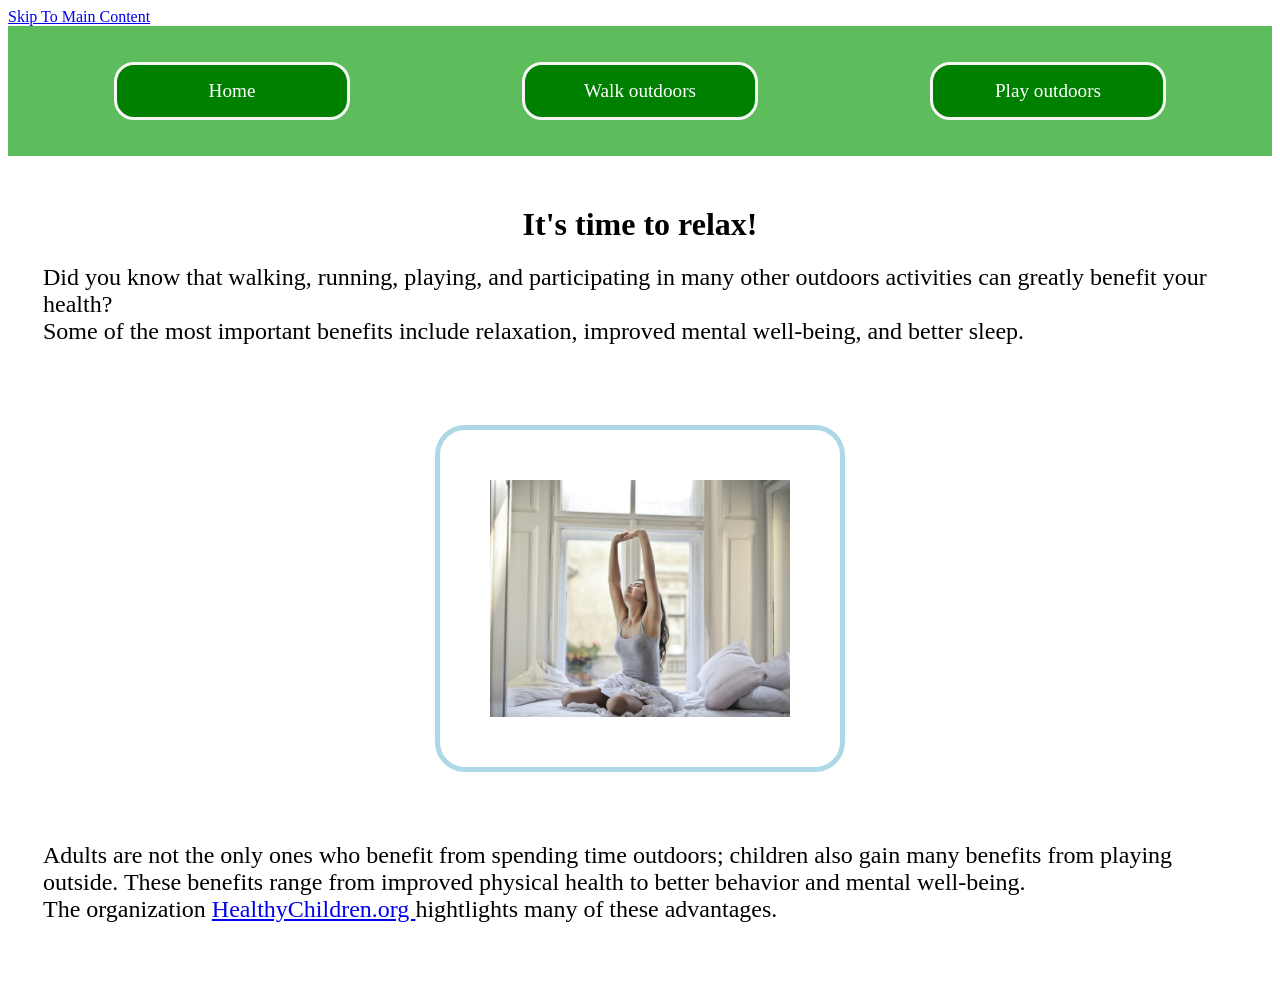
<file: index.html>
<!DOCTYPE html>
<html lang="en">
<head>
    <meta charset="UTF-8">
    <meta name="viewport" content="width=device-width, initial-scale=1.0">
    <title>Time To Relax</title>
    <link rel="stylesheet" href="css/style.css">
</head>
<body>
    <a href="#main_content">Skip To Main Content</a>
    <header>
        <nav class="nav">
            <a href="index.html">Home</a>
            <a href="walk.html">Walk outdoors</a>
            <a href="play.html">Play outdoors</a>
        </nav>
        <h1>It's time to relax! </h1>
    </header>
    <main id="main_content">
        <div>
            <p>
                Did you know that walking, running, playing, and participating in many other outdoors activities can greatly benefit your health? <br>Some of the most important benefits include relaxation, improved mental well-being, and better sleep.
 
            <br>

            </p>
            

        </div>
        

        <div class="index">
            <figure>
                <img src="images/woman-in-bed.jpg" alt="Woman sitting on white bed while strectching after waking up in the morning">
                   
    
            </figure>
        </div>
            
        
    </main>

    <footer>
        <div>
            <p>
                Adults are not the only ones who benefit from spending time outdoors; children also gain many benefits from playing outside. These benefits range from improved physical health to better behavior and mental well-being. <br>The organization <a href="https://www.healthychildren.org/English/family-life/power-of-play/Pages/playing-outside-why-its-important-for-kids.aspx">HealthyChildren.org </a>  hightlights many of these advantages.  
            </p>

        </div>
        
    </footer>
</body>

</html>
</file>
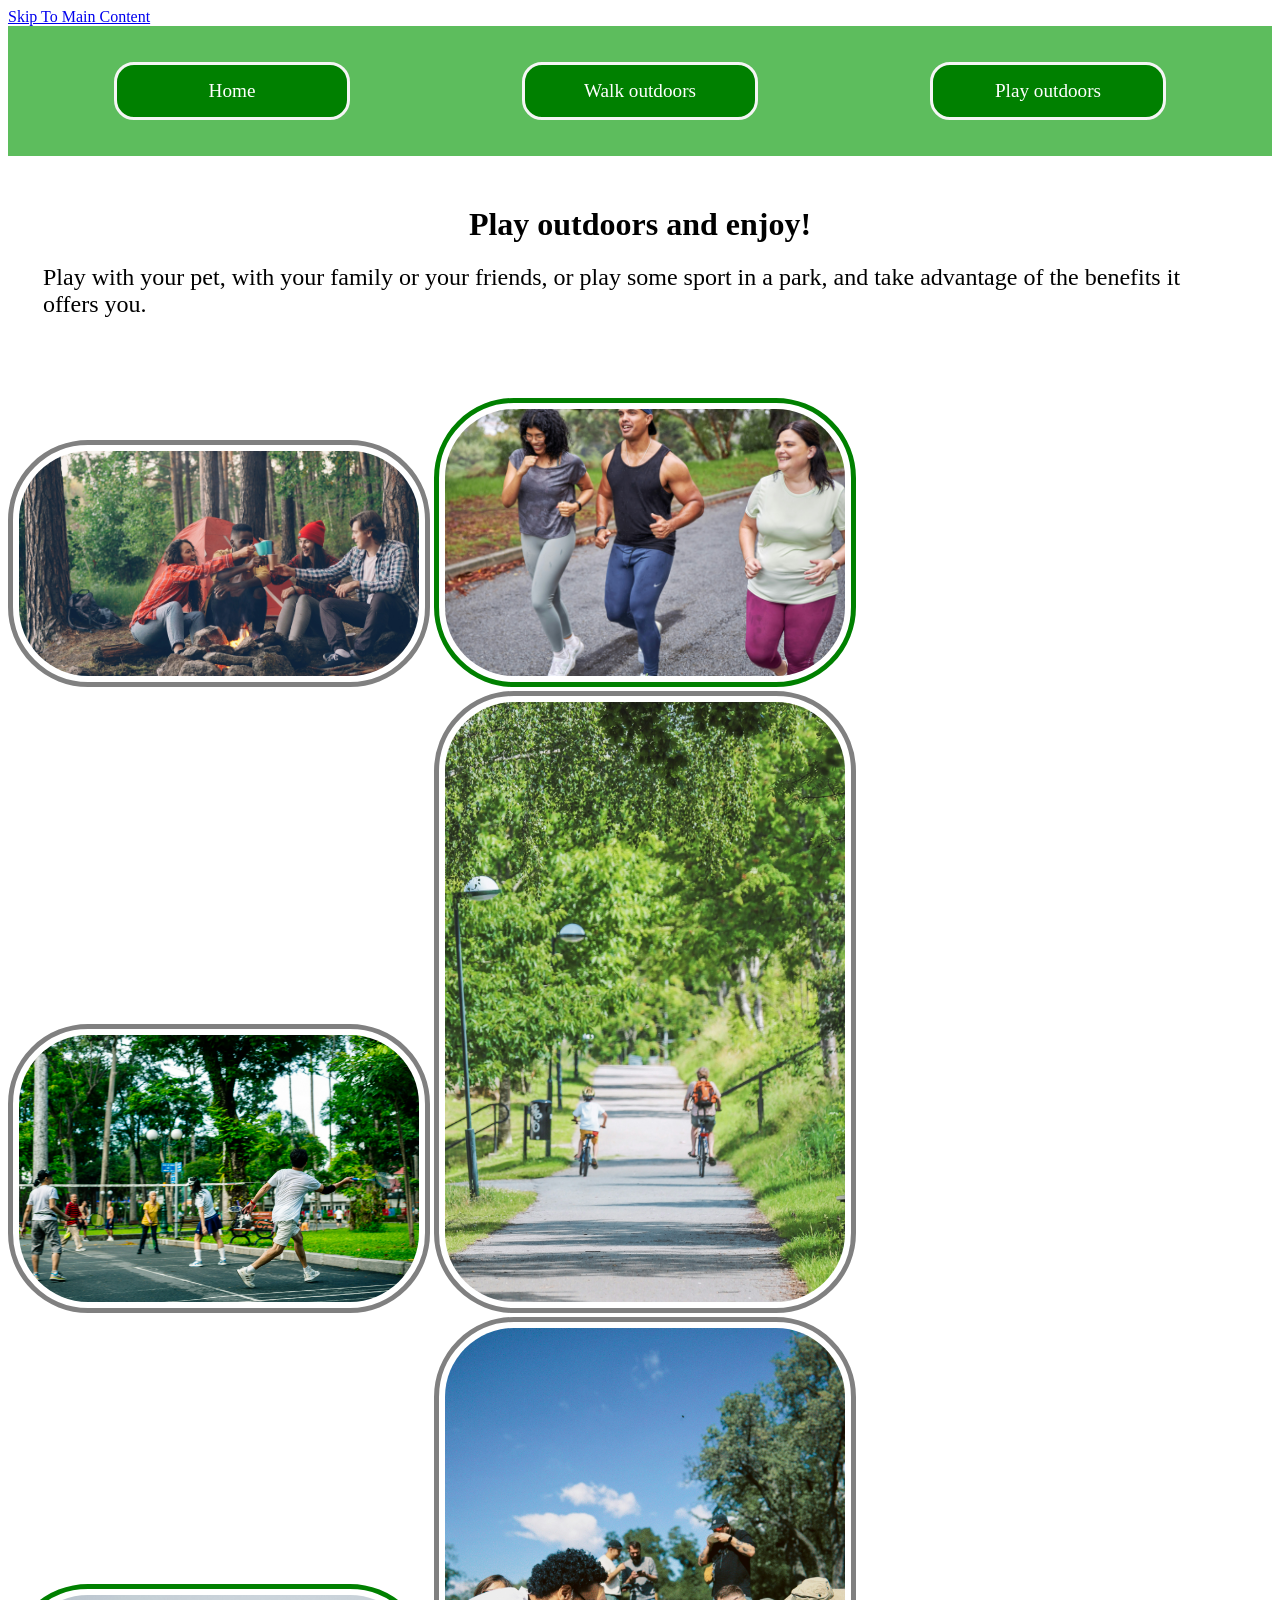
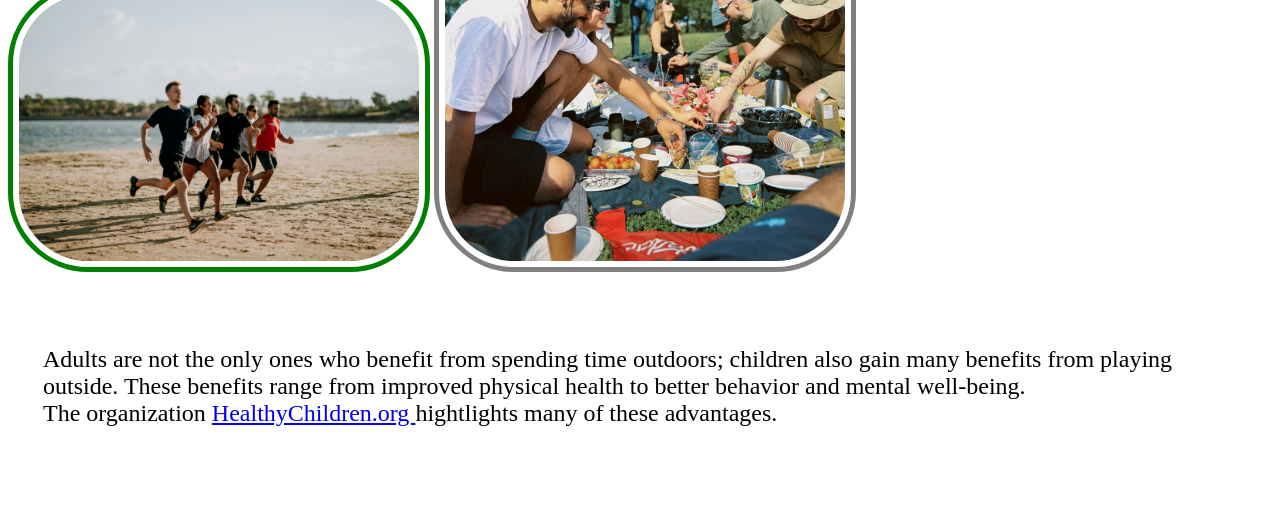
<file: play.html>
<!DOCTYPE html>
<html lang="en">
<head>
    <meta charset="UTF-8">
    <meta name="viewport" content="width=device-width, initial-scale=1.0">
    <title>Time To Relax</title>
    <link rel="stylesheet" href="css/style.css">
</head>
<body>
    <a href="#main_content">Skip To Main Content</a>
    <header>
        <nav class="nav">
            <a href="index.html">Home</a>
            <a href="walk.html">Walk outdoors</a>
            <a href="play.html">Play outdoors</a>
        </nav>
        <h1>Play outdoors and enjoy!</h1>
    </header>
    <main id="main_content">
        <nav>
            <p>
                Play with your pet, with your family or your friends, or play some sport in a park, and take advantage of the benefits it offers you.
        
            </p>
        </nav>
        
        <div class="play">
            
                 <img src="images/people-in-the-forest.jpg" width="400px" alt="People with hot drinks then drinking sitting around fire in forest near tent.">
                 <img src="images/people-running.jpg" width="400px" alt="People running.">
                 <img src="images/people-playing-basketball.jpg" width="400px" alt="People playing basketball.">
                 <img src="images/people-do-cycling.jpg" width="400px" alt="A parent and a child cycling in a park.">
                 <img src="images/people-at-the-beach.jpg" width="400px" alt="People running at the beach."> 
                 <img src="images/people-picnic.jpg" width="400px" alt="People are having a picnic at the park.">
              
        
           
    
            
        </div>
    </main>
    <footer>
        <div>
            <p>
                Adults are not the only ones who benefit from spending time outdoors; children also gain many benefits from playing outside. These benefits range from improved physical health to better behavior and mental well-being. <br>The organization <a href="https://www.healthychildren.org/English/family-life/power-of-play/Pages/playing-outside-why-its-important-for-kids.aspx">HealthyChildren.org </a>  hightlights many of these advantages. 
            </p>
        </div>
         
    </footer>


     
</body>
</html>
</file>
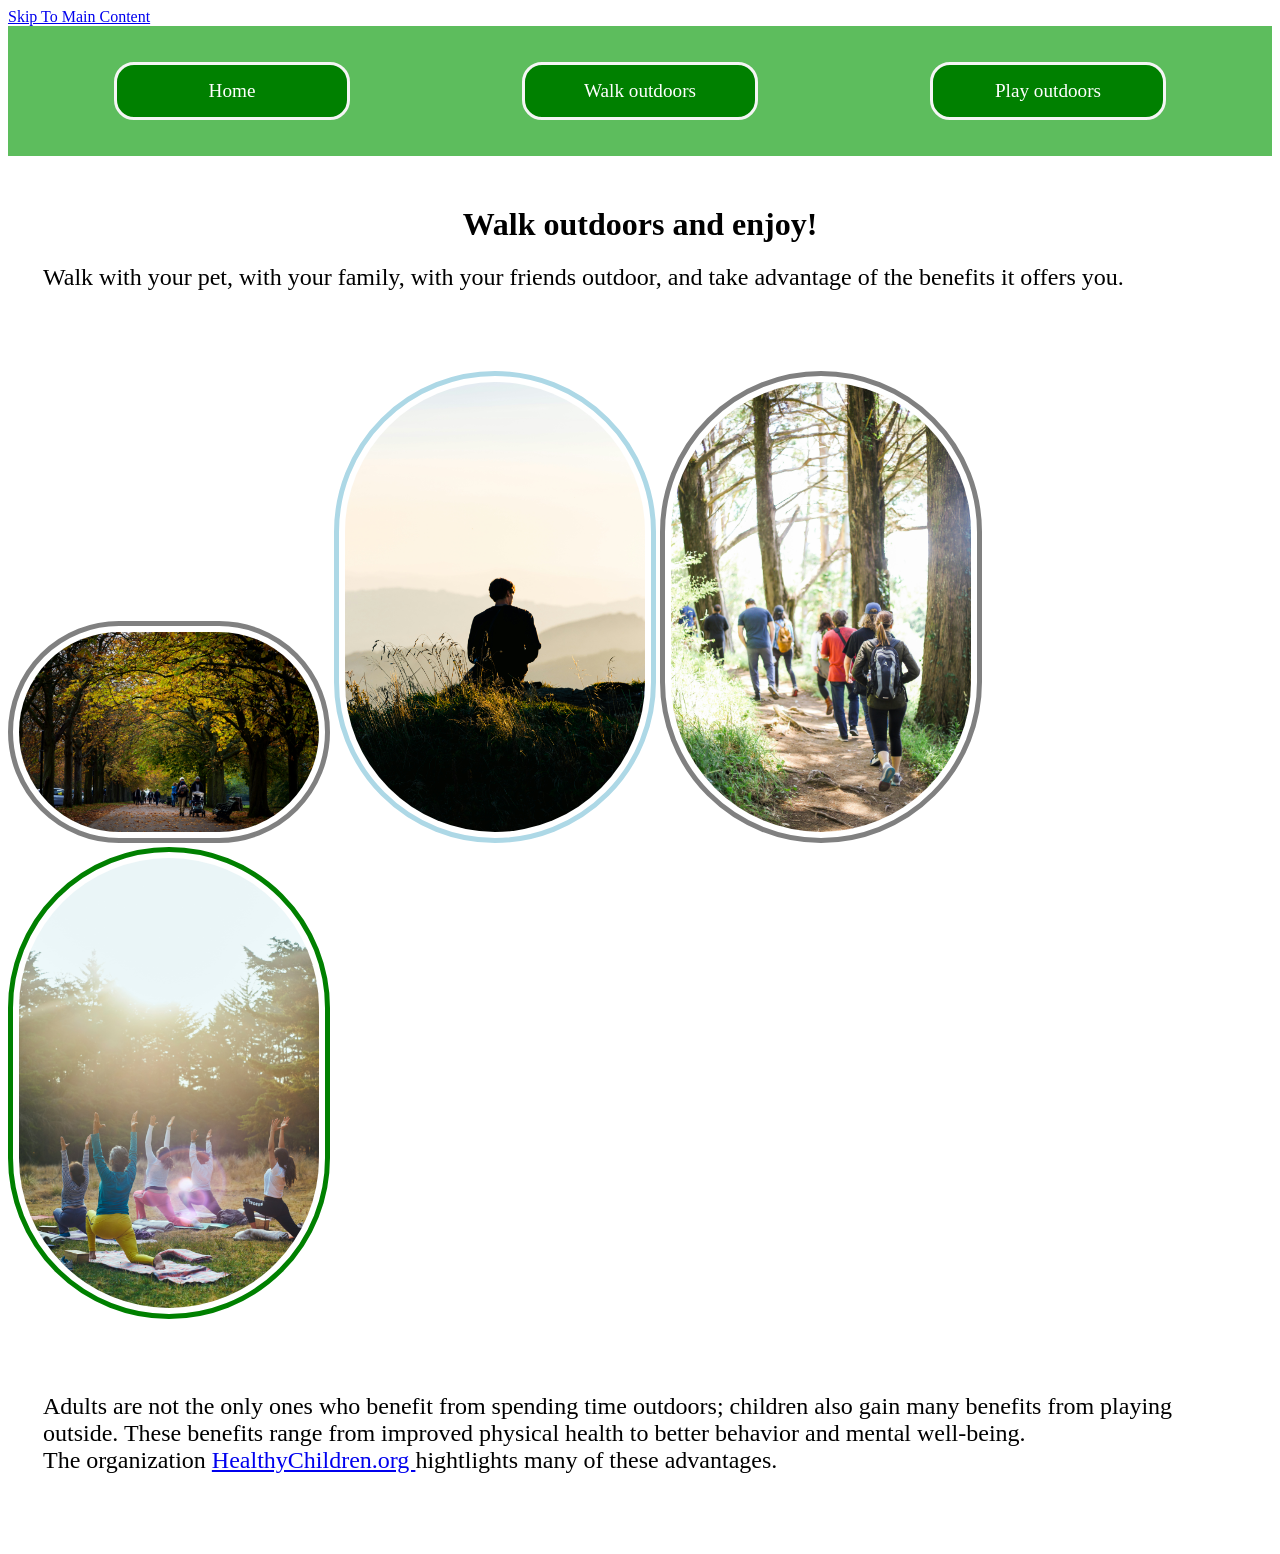
<file: walk.html>
<!DOCTYPE html>
<html lang="en">
<head>
    <meta charset="UTF-8">
    <meta name="viewport" content="width=device-width, initial-scale=1.0">
    <title>Time To Relax</title>
    <link rel="stylesheet" href="css/style.css">
</head>
<a href="#main_content">Skip To Main Content</a>
<body>
    <header>
        <nav class="nav">
            <a href="index.html">Home</a>
            <a href="walk.html">Walk outdoors</a>
            <a href="play.html">Play outdoors</a>
        </nav>
        <h1>
            Walk outdoors and enjoy!

        </h1>


    </header>
    <main id="main_content">
        <div>
            <p>
                Walk with your pet, with your family, with your friends outdoor, and take advantage of the benefits it offers you.
     
            </p>
        </div>
       
        <div class="walk">
              <img src="images/family-walking.jpg" width="300px" alt="Family walking in the park.">
                 <img src="images/person-sitting-on-grass.jpg" width="300px" alt="A person sitting on the grass.">
                 <img src="images/people-walking.jpg" width="300px" alt="A group of people walking.">
                 <img src="images/people-yoga.jpg" width="300px" alt="People do yoga.">
                 
            
        </div>
    </main>
     <footer>
        <div>
            <p>
                 Adults are not the only ones who benefit from spending time outdoors; children also gain many benefits from playing outside. These benefits range from improved physical health to better behavior and mental well-being. <br>The organization <a href="https://www.healthychildren.org/English/family-life/power-of-play/Pages/playing-outside-why-its-important-for-kids.aspx">HealthyChildren.org </a>  hightlights many of these advantages. 
            </p>

        </div>
         
    </footer>
    
</body>
</html>
</file>
<file: css/style.css>
p {
    font-size: x-large;
    font-family: 'Times New Roman', Times, serif;
    text-align: left;  
    margin-bottom: 80px;
    margin-top: 20px;
    margin-left: 35px;
    margin-right: 35px;
}

.nav {
    display: flex;
    justify-content: space-around;
    align-items: center;
    text-align: center;
    text-decoration: none;
    width: 80;
    height: 100px;
    padding: 15px 20px;
    font-size: larger;
    top: 25px;   
    background-color: rgb(93, 189, 93);

}

.nav a {
    text-decoration: none;
    color: white;
    background-color: green;
    border: 3px solid whitesmoke;
    padding: 15px;
    border-radius: 20px;
    width: 200px;
}

.nav a:hover, a:focus {
    color: rgba(230, 195, 39, 0.938);

}

h1 {
    text-align: center;
    margin-top: 50px;
}

.play img {
    border: 5px solid gray;
    padding: 6px;
    border-radius: 80px;
}

.play img:nth-child(2) {
    border: 5px solid green;
}

.play img:nth-child(5) {
    border: 5px solid green;
}

.play {
    display: block;
    justify-content: center;
    align-items: center;
}



.index img {
    display: block;
    margin-left: auto;
    margin-right: auto;
    border: 5px solid lightblue;
    padding: 50px;
    border-radius: 30px;
    width: 300px;
}

.walk img {
    display: inline-table;

    border: 5px solid gray;
    padding: 6px;
    border-radius: 180px;    
}
 
.walk img:nth-child(2) {
    border: 5px solid lightblue;
}

.walk img:nth-child(4) {
    border: 5px solid green;
}

footer {
    margin-top: 70px;
}
</file>
